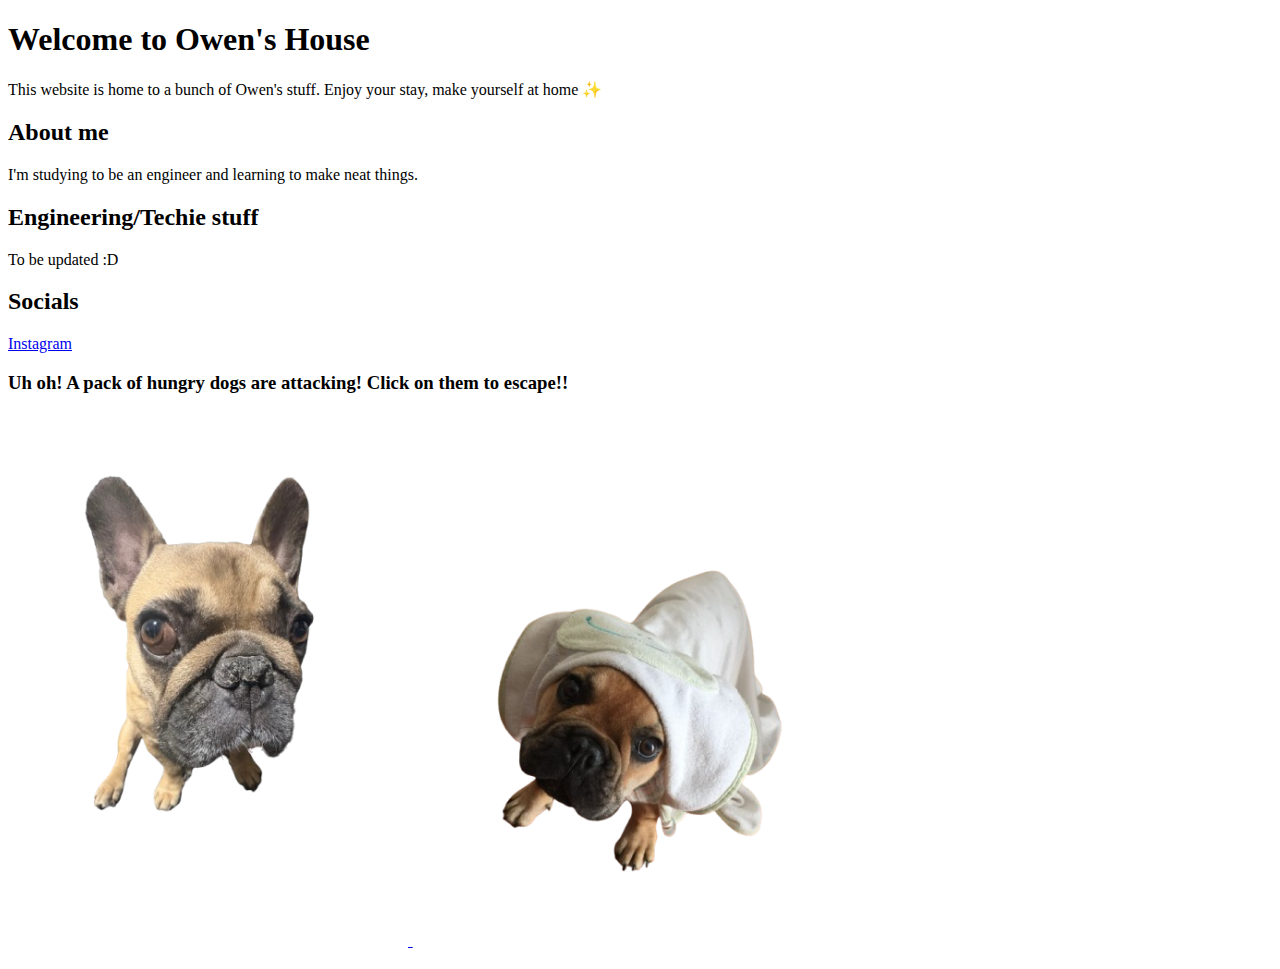
<file: index.html>
<!DOCTYPE html>
<html lang="en">
<head>
  <meta charset="UTF-8" />
  <meta name="viewport" content="width=device-width, initial-scale=1.0">
  <title>Owen's House</title>
  <link rel="stylesheet" href="styles.css">
</head>
<body>

  <h1>Welcome to Owen's House</h1>
  <p>This website is home to a bunch of Owen's stuff. Enjoy your stay, make yourself at home ✨</p>

  <h2>About me</h2>
  <p>I'm studying to be an engineer and learning to make neat things.</p>

  <h2>Engineering/Techie stuff</h2>
  <p>To be updated :D<p>
  <!--<p> <a href="project-website.html">Making this website.</a> <p>
  <p> <a href="project-homelab.html">Making a homelab.</a> <p>
  <p> <a href="project-8bitcpu.html">Making an 8-bit computer.</a> <p>
  <p> <a href="project-cuterobot.html">Making a cute little robot.</a> <p>-->

  <h2>Socials</h2>
  <p> <a href="https://www.instagram.com/the.owen.li.one/">Instagram</a> <p>

  <!--<img src="images/lada2.png" alt="My dog Lada">
  <img src="images/raffy.png" alt="My dog Raffy">-->

  <h3>Uh oh! A pack of hungry dogs are attacking! Click on them to escape!!<h3>

  <div class="image-row">
  <a href="https://www.youtube.com/watch?v=xvFZjo5PgG0&list=RDxvFZjo5PgG0&start_radio=1">
    <img src="images/lada2.png" alt="My dog Lada" width="400">
  </a>
  <a href="https://www.youtube.com/watch?v=xvFZjo5PgG0&list=RDxvFZjo5PgG0&start_radio=1">
    <img src="images/raffy.png" alt="My dog Raffy" width="400">
  </a>
</div>



</body>
</html>
</file>
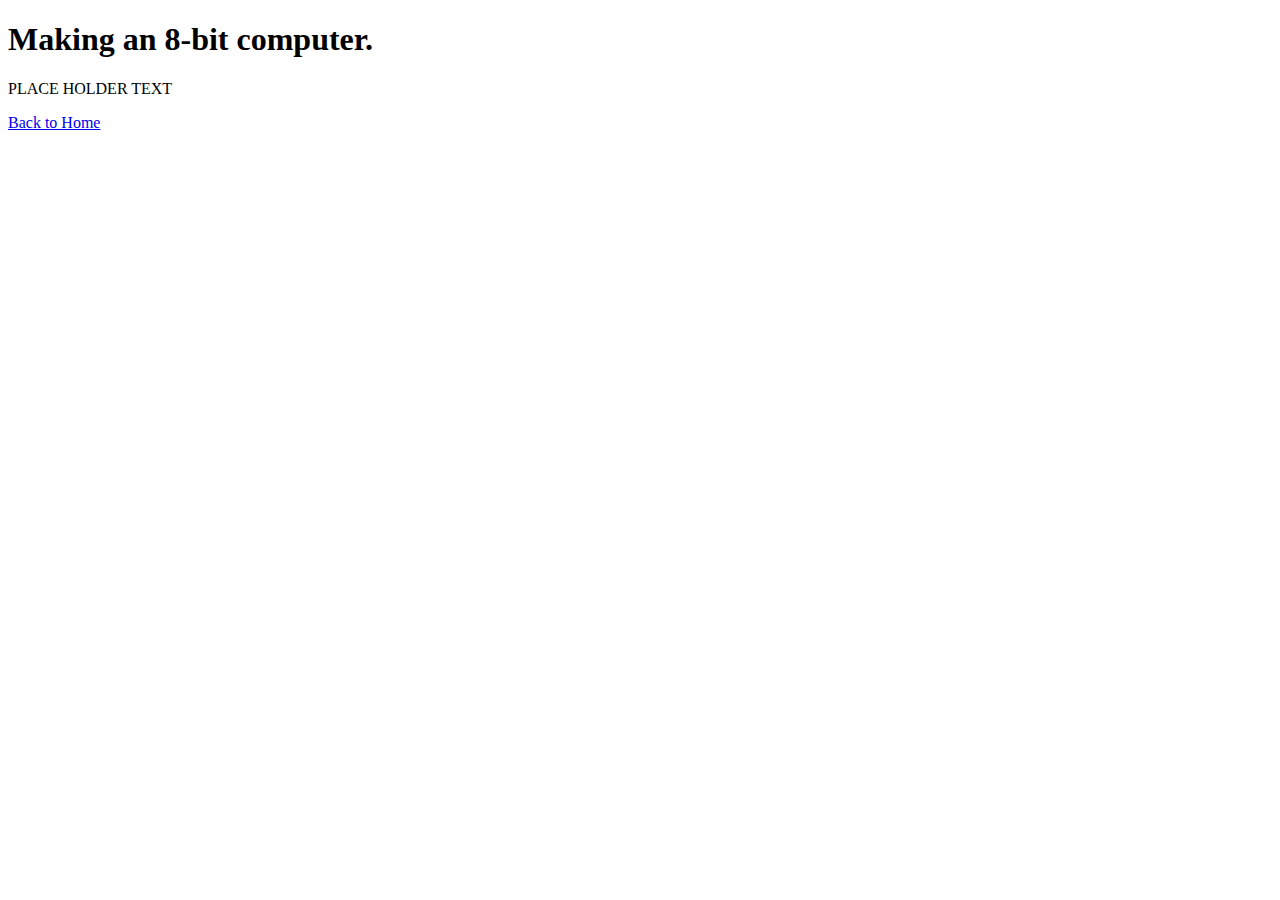
<file: project-8bitcpu.html>
<!DOCTYPE html>
<html lang="en">
<head>
  <meta charset="UTF-8" />
  <meta name="viewport" content="width=device-width, initial-scale=1.0">
  <title>Making an 8-bit computer.</title>
  <link rel="stylesheet" href="styles.css">
</head>
<body>
  <h1>Making an 8-bit computer.</h1>
  <p>PLACE HOLDER TEXT</p>
  <a href="index.html">Back to Home</a>
</body>
</html>
</file>
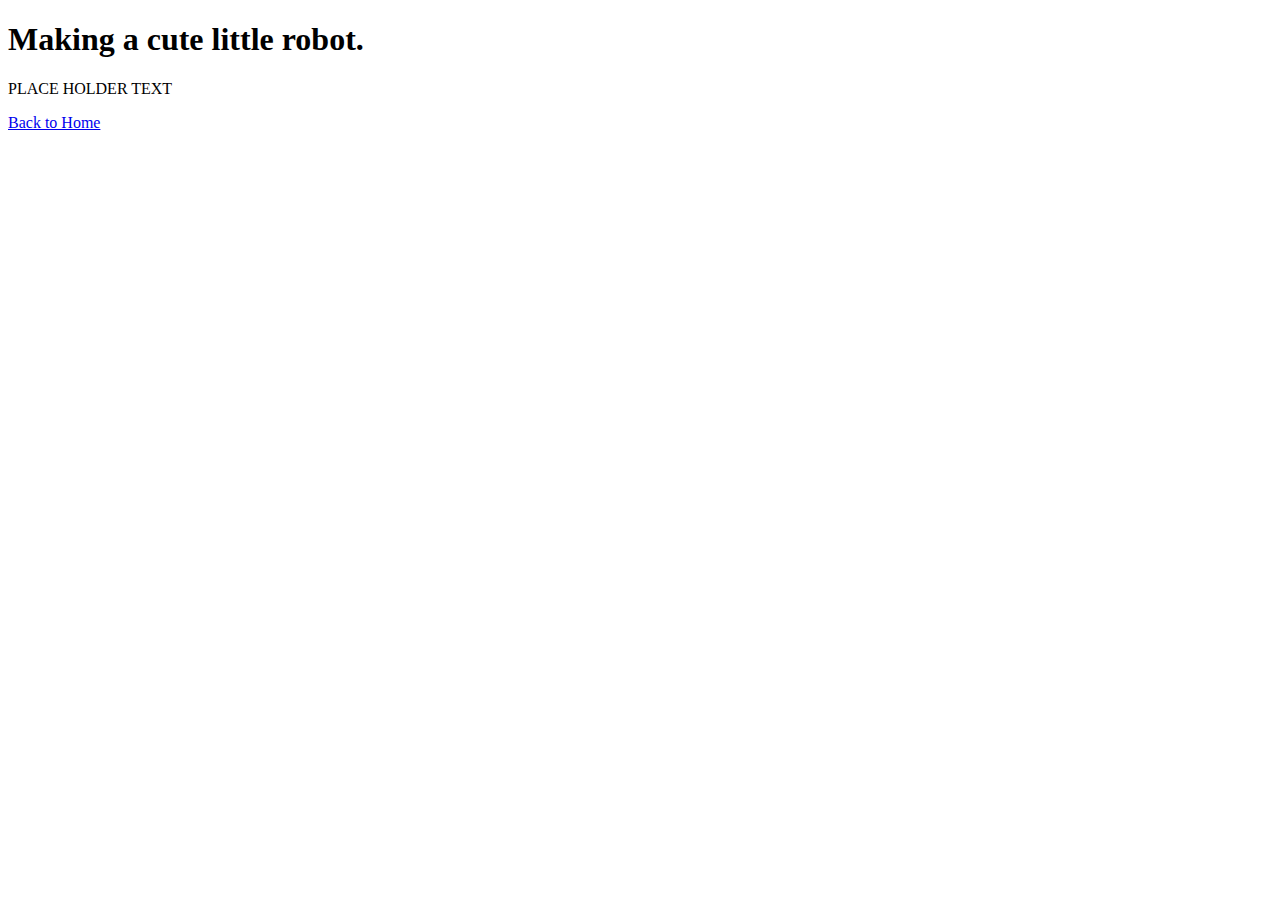
<file: project-cuterobot.html>
<!DOCTYPE html>
<html lang="en">
<head>
  <meta charset="UTF-8" />
  <meta name="viewport" content="width=device-width, initial-scale=1.0">
  <title>Making a cute little robot.</title>
  <link rel="stylesheet" href="styles.css">
</head>
<body>
  <h1>Making a cute little robot.</h1>
  <p>PLACE HOLDER TEXT</p>
  <a href="index.html">Back to Home</a>
</body>
</html>
</file>
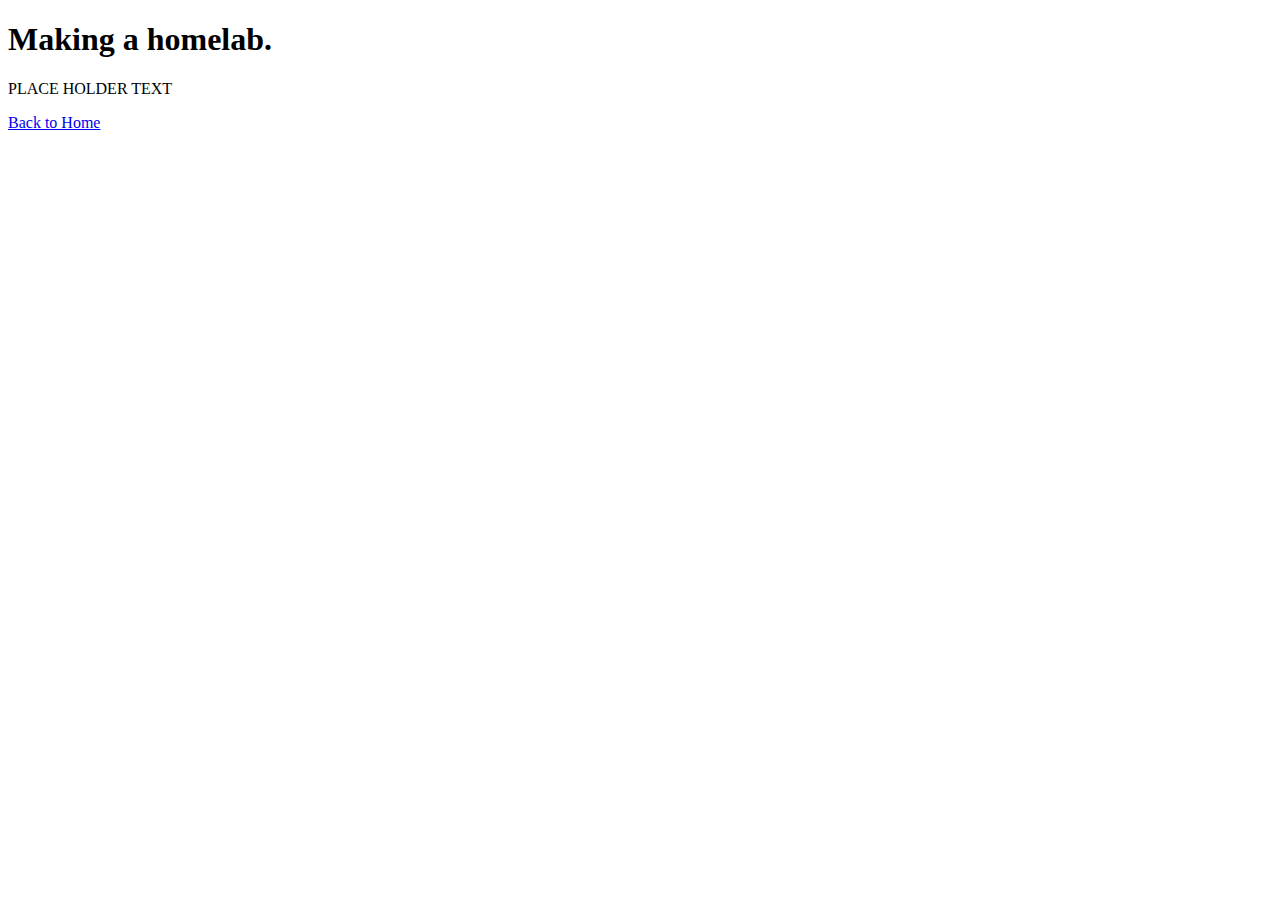
<file: project-homelab.html>
<!DOCTYPE html>
<html lang="en">
<head>
  <meta charset="UTF-8" />
  <meta name="viewport" content="width=device-width, initial-scale=1.0">
  <title>Making a homelab.</title>
  <link rel="stylesheet" href="styles.css">
</head>
<body>
  <h1>Making a homelab.</h1>
  <p>PLACE HOLDER TEXT</p>
  <a href="index.html">Back to Home</a>
</body>
</html>
</file>
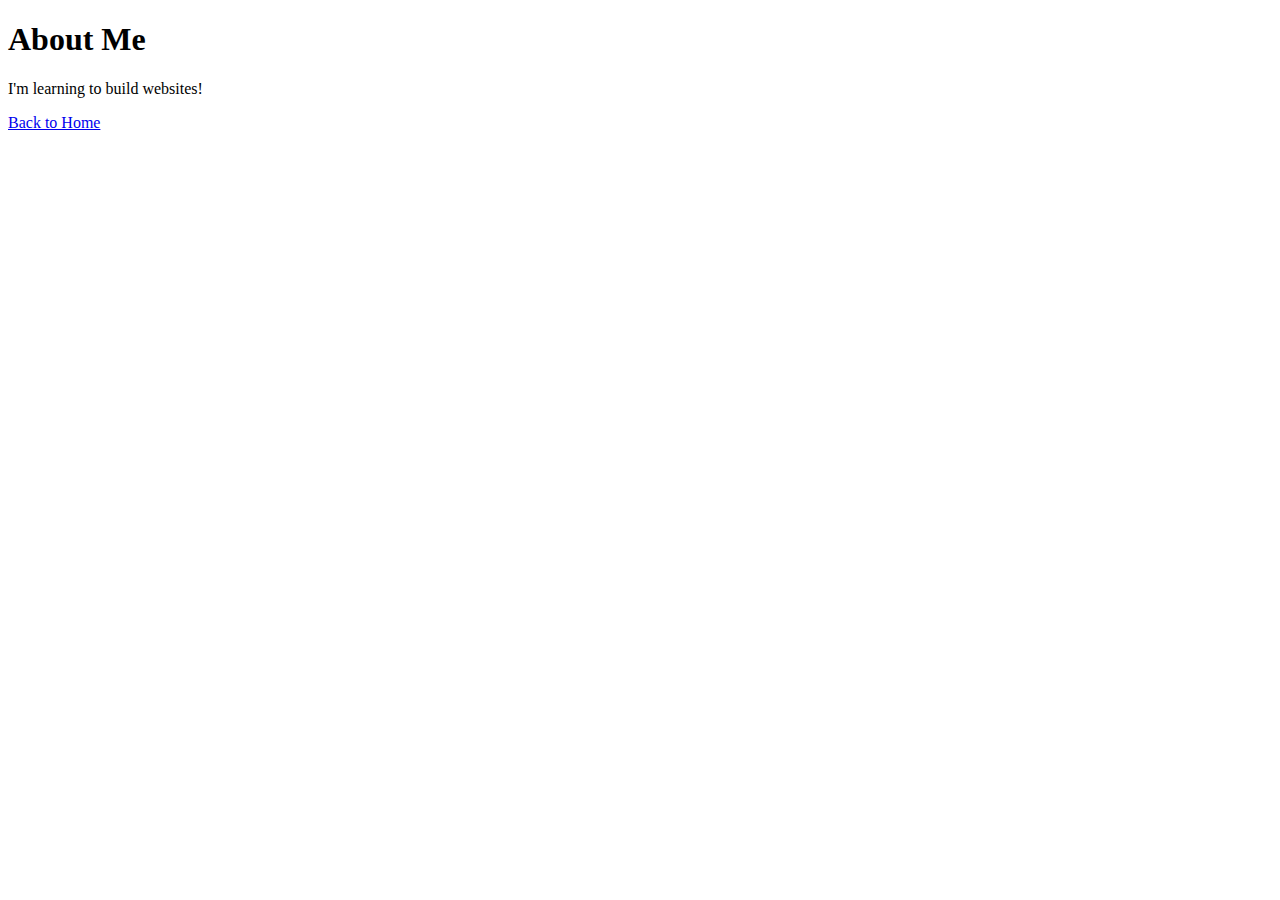
<file: project-website.html>
<!DOCTYPE html>
<html lang="en">
<head>
  <meta charset="UTF-8" />
  <meta name="viewport" content="width=device-width, initial-scale=1.0">
  <title>About Me</title>
  <link rel="stylesheet" href="styles.css">
</head>
<body>
  <h1>About Me</h1>
  <p>I'm learning to build websites!</p>
  <a href="index.html">Back to Home</a>
</body>
</html>
</file>
<file: styles.css>
body {
  font-family: 'Bodoni Moda', serif;
}

.profile-hover {
  position: relative;
  display: inline-block;
}

.profile-hover .normal {
  display: none;
  position: absolute;
  top: 0;
  left: 0;
}

.profile-hover:hover .pixelated {
  display: none;
}

.profile-hover:hover .normal {
  display: block;
}
</file>
